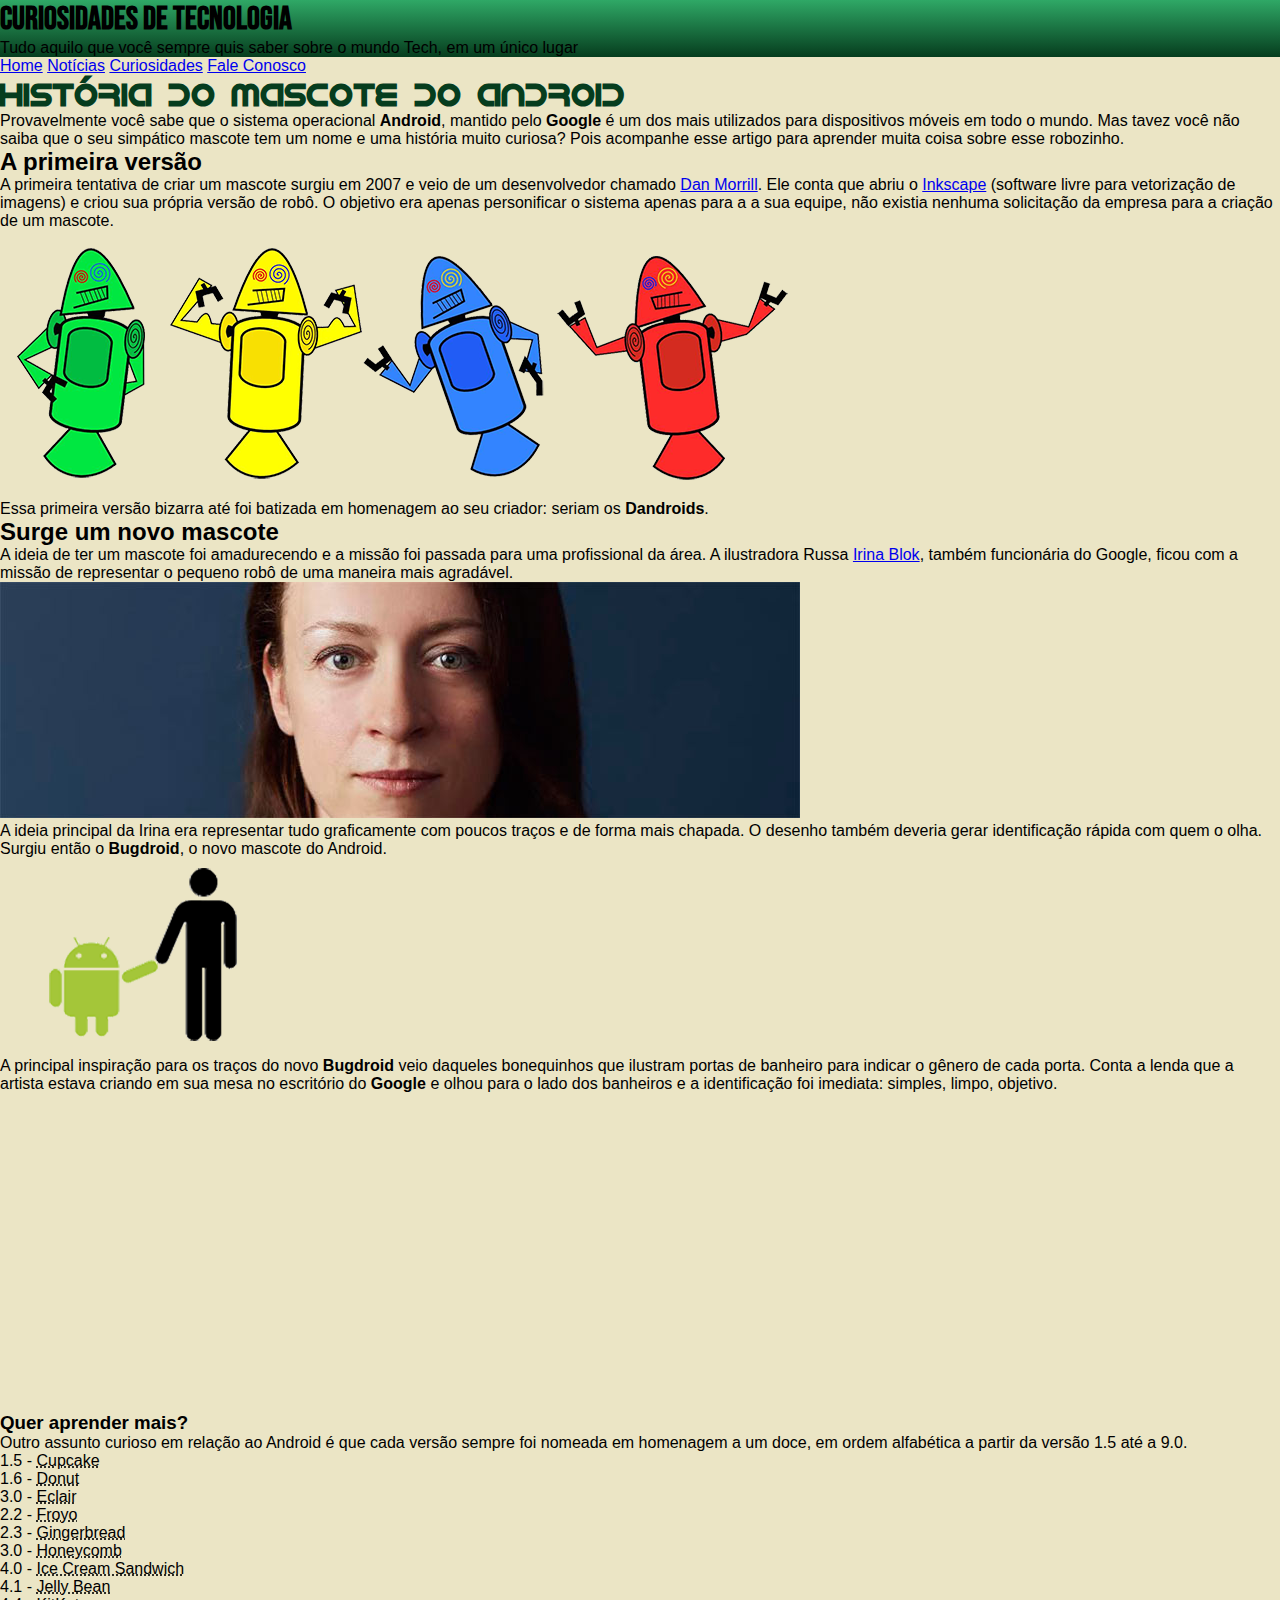
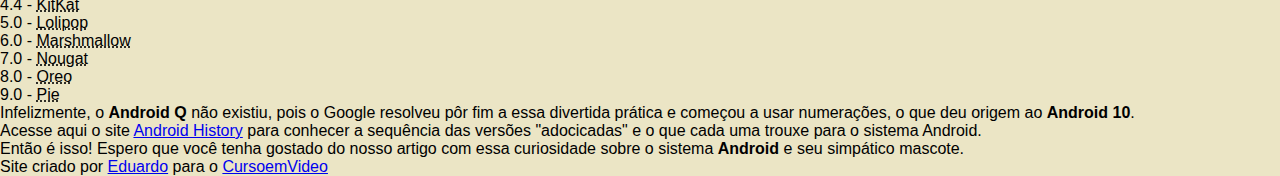
<file: index.html>
<!DOCTYPE html>
<html lang="pt-br">
<head>
    <meta charset="UTF-8">
    <meta name="viewport" content="width=device-width, initial-scale=1.0">
    <title>Como surgiu o mascote do Android?</title>
    <link rel="shortcut icon" href="imagens/favicon.ico" type="image/x-icon">
    <link rel="stylesheet" href="estilos/style.css">
</head>
<body>
    <header>
        <h1>Curiosidades de Tecnologia</h1>
        <p>Tudo aquilo que você sempre quis saber sobre o mundo Tech, em um único lugar</p>
    </header>
    <nav>
        <a href="#">Home</a>
        <a href="#">Notícias</a>
        <a href="#">Curiosidades</a>
        <a href="#">Fale Conosco</a>
    </nav>
    <main>
        <article>
            <h1>
                História do Mascote do Android
            </h1>

            <p>
                Provavelmente você sabe que o sistema operacional <strong>Android</strong>, mantido pelo <strong>Google</strong> é um dos mais utilizados para dispositivos móveis em todo o mundo. Mas tavez você não saiba que o seu simpático mascote tem um nome e uma história muito curiosa? Pois acompanhe esse artigo para aprender muita coisa sobre esse robozinho.
            </p>

            <h2>
                A primeira versão
            </h2>

            <p>
                A primeira tentativa de criar um mascote surgiu em 2007 e veio de um desenvolvedor chamado <a href="https://androidcommunity.com/dan-morrill-shows-us-the-android-mascot-that-almost-was-20130103/" target="_blank" class="externo">Dan Morrill</a>. Ele conta que abriu o <a href="https://inkscape.org/pt-br/" target="_blank" class="externo">Inkscape</a> (software livre para vetorização de imagens) e criou sua própria versão de robô. O objetivo era apenas personificar o sistema apenas para a a sua equipe, não existia nenhuma solicitação da empresa para a criação de um mascote.
            </p>

            <picture>
                <source media="(max-width: 670px)" srcset="imagens/dan-droids-pq.png">
                <img src="imagens/dan-droids.png" alt="Primeiro mascote do Android">
            </picture>

            <p>
                Essa primeira versão bizarra até foi batizada em homenagem ao seu criador: seriam os <strong>Dandroids</strong>.
            </p>

            <h2>
                Surge um novo mascote
            </h2>

            <p>
                A ideia de ter um mascote foi amadurecendo e a missão foi passada para uma profissional da área. A ilustradora Russa <a href="https://www.irinablok.com/android" target="_blank" class="externo">Irina Blok</a>, também funcionária do Google, ficou com a missão de representar o pequeno robô de uma maneira mais agradável.
            </p>

            <picture>
                <source media="(max-width: 670px)" srcset="imagens/irina-blok-pq.jpg">
                <img src="imagens/irina-blok.jpg" alt="Irina Blok, criadora do Bugdroid">
            </picture>

            <p>
                A ideia principal da Irina era representar tudo graficamente com poucos traços e de forma mais chapada. O desenho também deveria gerar identificação rápida com quem o olha. Surgiu então o <strong>Bugdroid</strong>, o novo mascote do Android.
            </p>

            <img src="imagens/bugdroid.png" class="pequena" alt="Bugdroid">

            <p>
                A principal inspiração para os traços do novo <strong>Bugdroid</strong> veio daqueles bonequinhos que ilustram portas de banheiro para indicar o gênero de cada porta. Conta a lenda que a artista estava criando em sua mesa no escritório do <strong>Google</strong> e olhou para o lado dos banheiros e a identificação foi imediata: simples, limpo, objetivo.
            </p>

            <div class="video">
                <iframe width="560" height="315" src="https://www.youtube.com/embed/l2UDgpLz20M" frameborder="0" allow="accelerometer; autoplay; encrypted-media; gyroscope; picture-in-picture" allowfullscreen></iframe>
            </div>
            
            <aside>
                <h3>
                    Quer aprender mais?
                </h3> 
    
                <p>
                    Outro assunto curioso em relação ao Android é que cada versão sempre foi nomeada em homenagem a um doce, em ordem alfabética a partir da versão 1.5 até a 9.0.
                </p>
    
                <ul>
                    <li>
                        1.5 - <abbr title="Bolo de Copo">Cupcake</abbr>
                    </li>
                    <li>
                        1.6 - <abbr title="Rosquinha">Donut</abbr>
                    </li>
                    <li>
                        3.0 - <abbr title="Bomba">Eclair</abbr>
                    </li>
                    <li>
                        2.2 - <abbr title="Iogurte Congelado">Froyo</abbr>
                    </li>
                    <li>
                        2.3 - <abbr title="Biscoito de Gengibre">Gingerbread</abbr>
                    </li>
                    <li>
                        3.0 - <abbr title="Favo de Mel">Honeycomb</abbr>
                    </li>
                    <li>
                        4.0 - <abbr title="Saunduíche de Sorvete">Ice Cream Sandwich</abbr>
                    </li>
                    <li>
                        4.1 - <abbr title="Jujuba">Jelly Bean</abbr>
                    </li>
                    <li>
                        4.4 - <abbr title="KitKat">KitKat</abbr>
                    </li>
                    <li>
                        5.0 - <abbr title="Pirulito">Lolipop</abbr>
                    </li>
                    <li>
                        6.0 - <abbr title="Marshmallow">Marshmallow</abbr>
                    </li>
                    <li>
                        7.0 - <abbr title="Torrone">Nougat</abbr>
                    </li>
                    <li>
                        8.0 - <abbr title="Oreo">Oreo</abbr>
                    </li>
                    <li>
                        9.0 - <abbr title="Torta">Pie</abbr>
                    </li>
                </ul>
    
                <p>
                    Infelizmente, o <strong>Android Q</strong> não existiu, pois o Google resolveu pôr fim a essa divertida prática e começou a usar numerações, o que deu origem ao <strong>Android 10</strong>.
                </p>
    
                <p>
                    Acesse aqui o site <a href="https://www.android.com/intl/en_uk/history/#/donut" target="_blank" class="externo">Android History</a> para conhecer a sequência das versões "adocicadas" e o que cada uma trouxe para o sistema Android.
                </p>
            </aside>
            

            <p>
                Então é isso! Espero que você tenha gostado do nosso artigo com essa curiosidade sobre o sistema <strong>Android</strong> e seu simpático mascote.
            </p>
        </article>
    </main>
    <footer>
        <p>Site criado por <a href="https://gustavoguanabara.github.io/" target="_blank">Eduardo</a> para o <a href="https://www.youtube.com/cursoemvideo" target="_blank">CursoemVideo</a></p>
    </footer>
</body>
</html>
</file>
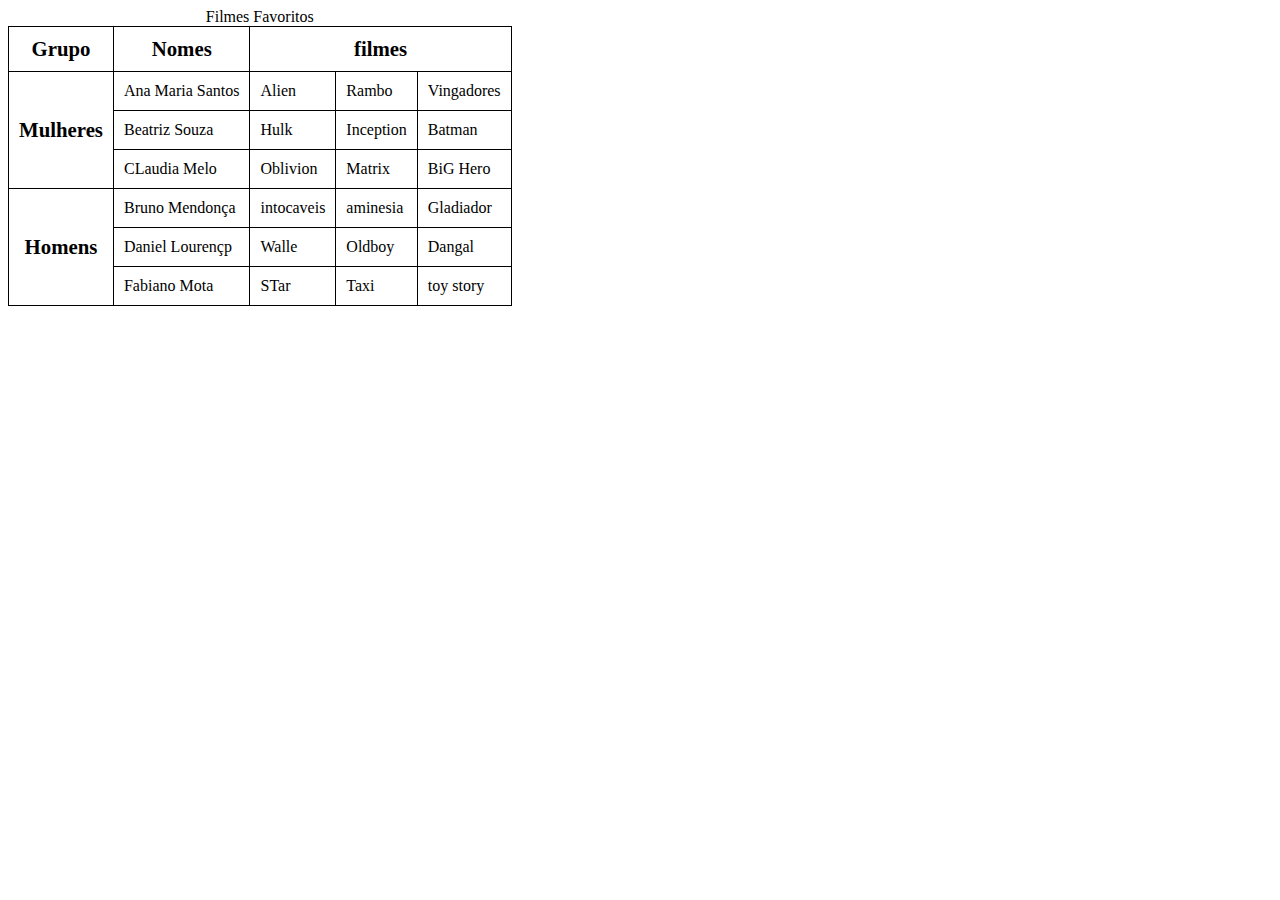
<file: exercicios/ex023/ex003.html>
<!DOCTYPE html>
<html lang="pt-br">

<head>
    <meta charset="UTF-8">
    <meta http-equiv="X-UA-Compatible" content="IE=edge">
    <meta name="viewport" content="width=device-width, initial-scale=1.0">
    <title>Exercio n3</title>
    <style>
        td,
        th {
            border: 1px solid black;
            padding: 10px;
        }
        
        th {
            font-size: 1.3em;
            font-weight: bold;
        }
        
        table {
            border-collapse: collapse;
        }
    </style>
</head>

<body>
    <table>
        <caption>
            Filmes Favoritos
        </caption>
        <thead>
            <tr>
                <th>Grupo</th>
                <th>Nomes</th>
                <Th colspan="3">filmes</Th>
            </tr>
        </thead>
        <tbody>
            <tr>
                <th rowspan="3">Mulheres</th>
                <td>Ana Maria Santos</td>
                <td>Alien</td>
                <td>Rambo</td>
                <td>Vingadores</td>
            </tr>
            <tr>
                <td>Beatriz Souza</td>
                <td>Hulk</td>
                <td>Inception</td>
                <td>Batman</td>
            </tr>
            <tr>
                <td>CLaudia Melo</td>
                <td>Oblivion</td>
                <td>Matrix</td>
                <td>BiG Hero</td>
            </tr>
            <tr>
                <th rowspan="3">Homens</th>
                <td>Bruno Mendonça</td>
                <td>intocaveis</td>
                <td>aminesia </td>
                <td>Gladiador</td>
            </tr>
            <tr>
                <td>Daniel Lourençp</td>
                <td>Walle</td>
                <td>Oldboy</td>
                <td>Dangal</td>
            </tr>
            <tr>
                <td>Fabiano Mota</td>
                <td>STar</td>
                <td>Taxi</td>
                <td>toy story</td>
            </tr>
        </tbody>


    </table>

</body>

</html>
</file>
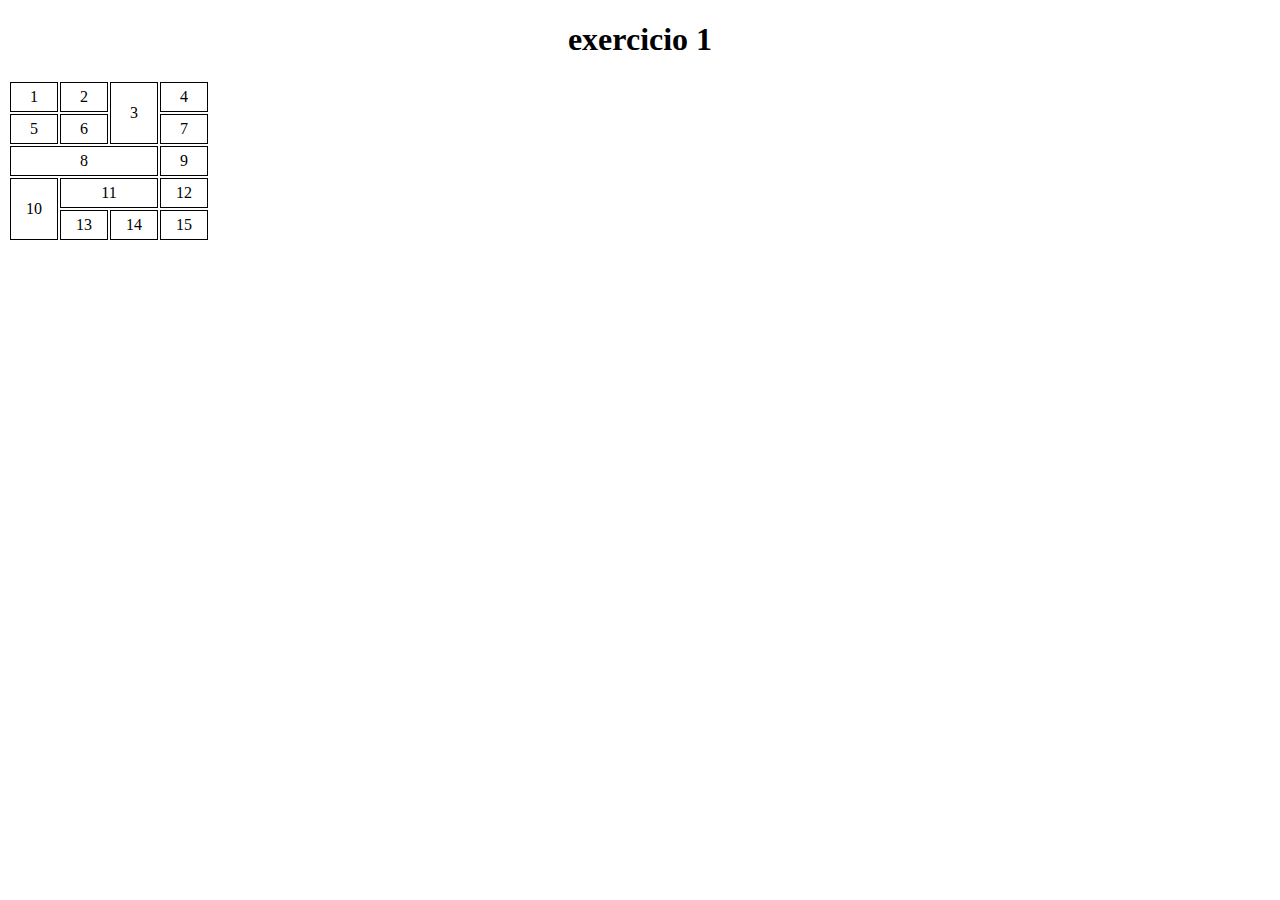
<file: exercicios/ex023/exercicio001.html>
<!DOCTYPE html>
<html lang="pt-br">

<head>
    <meta charset="UTF-8">
    <meta http-equiv="X-UA-Compatible" content="IE=edge">
    <meta name="viewport" content="width=device-width, initial-scale=1.0">
    <title>exercio 001 </title>
    <style>
        td {
            border: 1px solid black;
            padding: 5px 15px;
        }
        
        body {
            text-align: center;
        }
    </style>
</head>


<body>
    <h1>exercicio 1</h1>
    <table>
        <tr>
            <td>1</td>
            <td>2</td>
            <td rowspan="2">3</td>
            <td>4

            </td>

        </tr>
        <tr>
            <td>5 </td>
            <td>6</td>
            <td>7</td>

        </tr>
        <tr>
            <td colspan="3">8</td>
            <td>9</td>

        </tr>
        <tr>
            <td rowspan="2">10</td>
            <td colspan="2">11</td>
            <td>12</td>
        </tr>
        <tr>
            <td>13</td>
            <td>14</td>
            <td>15</td>
        </tr>


    </table>

</body>

</html>
</file>
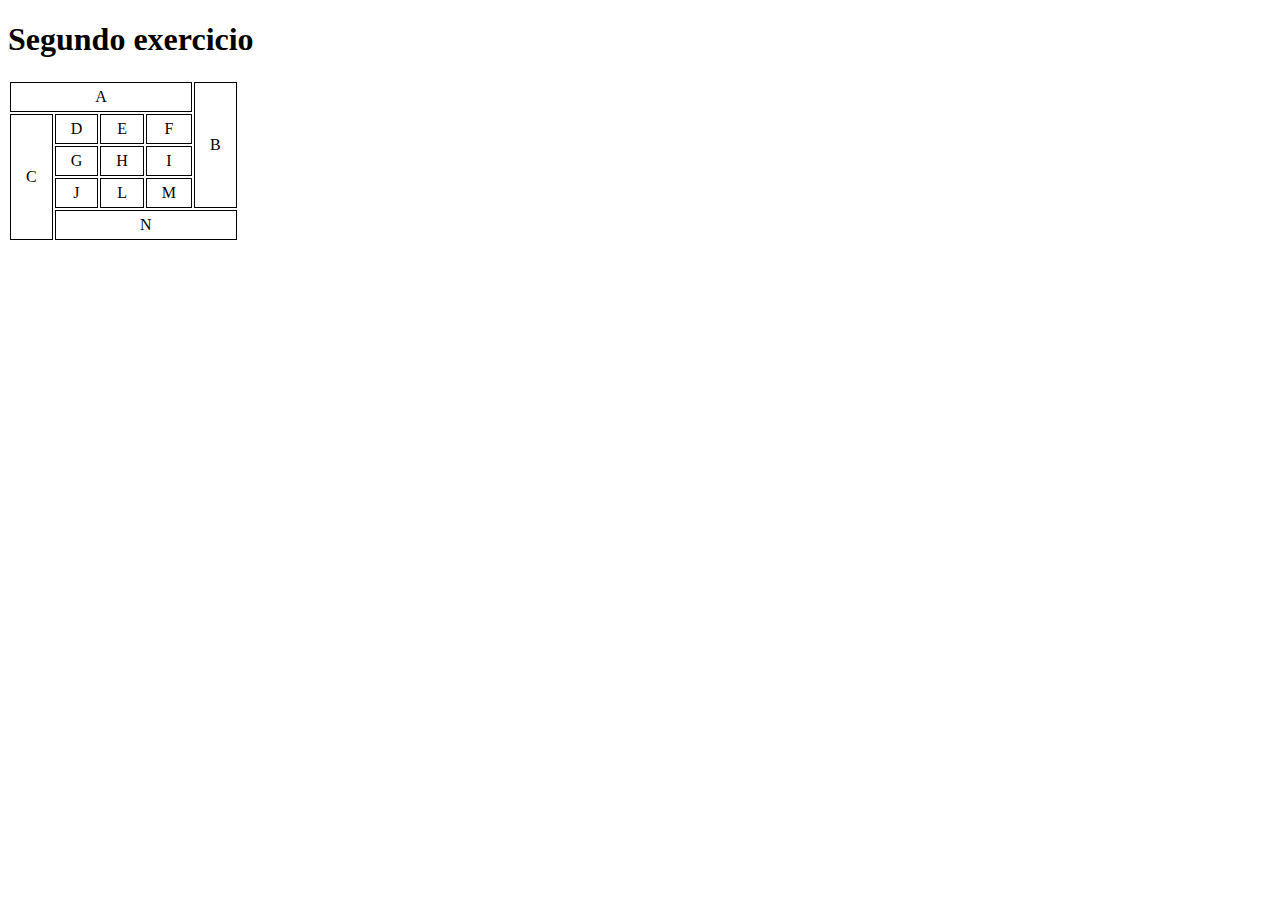
<file: exercicios/ex023/exercicio002.html>
<!DOCTYPE html>
<html lang="pt-br">

<head>
    <meta charset="UTF-8">
    <meta http-equiv="X-UA-Compatible" content="IE=edge">
    <meta name="viewport" content="width=device-width, initial-scale=1.0">
    <title>Exercicio 02
    </title>
    <style>
        td {
            border: 1px solid black;
            padding: 5px 15px;
            text-align: center;
        }
    </style>
</head>

<body>
    <h1>Segundo exercicio</h1>
    <table>
        <tr>
            <td colspan="4">A</td>
            <TD rowspan="4">B</TD>

        </tr>
        <TR>
            <td rowspan="4">C</td>
            <td>D</td>
            <td>E</td>
            <td>F</td>

        </TR>
        <tr>
            <td>G</td>
            <td>H</td>
            <td>I</td>
        </tr>
        <tr>
            <td>J</td>
            <td>L</td>
            <td>M</td>
        </tr>
        <tr>
            <td colspan="4">N</td>
        </tr>

    </table>



</body>

</html>
</file>
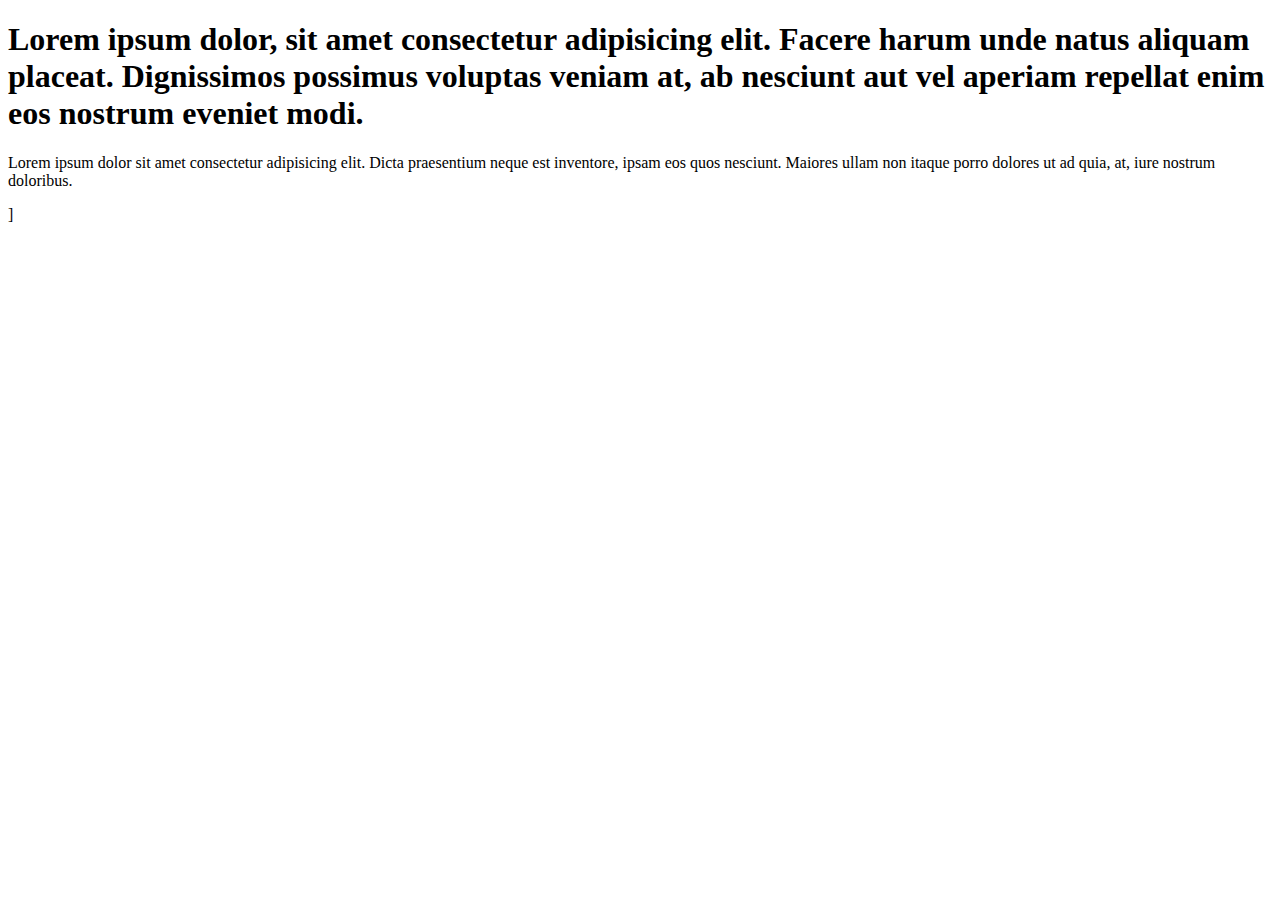
<file: exercicios/ex024/ex001.html>
<!DOCTYPE html>
<html lang="pt-br">

<head>
    <meta charset="UTF-8">
    <meta http-equiv="X-UA-Compatible" content="IE=edge">
    <meta name="viewport" content="width=device-width, initial-scale=1.0">
    <title>Estudo iframe</title>
</head>

<body>
    <h1>Lorem ipsum dolor, sit amet consectetur adipisicing elit. Facere harum unde natus aliquam placeat. Dignissimos possimus voluptas veniam at, ab nesciunt aut vel aperiam repellat enim eos nostrum eveniet modi.</h1>
    <p>Lorem ipsum dolor sit amet consectetur adipisicing elit. Dicta praesentium neque est inventore, ipsam eos quos nesciunt. Maiores ullam non itaque porro dolores ut ad quia, at, iure nostrum doloribus.</p>]


</body>

</html>
</file>
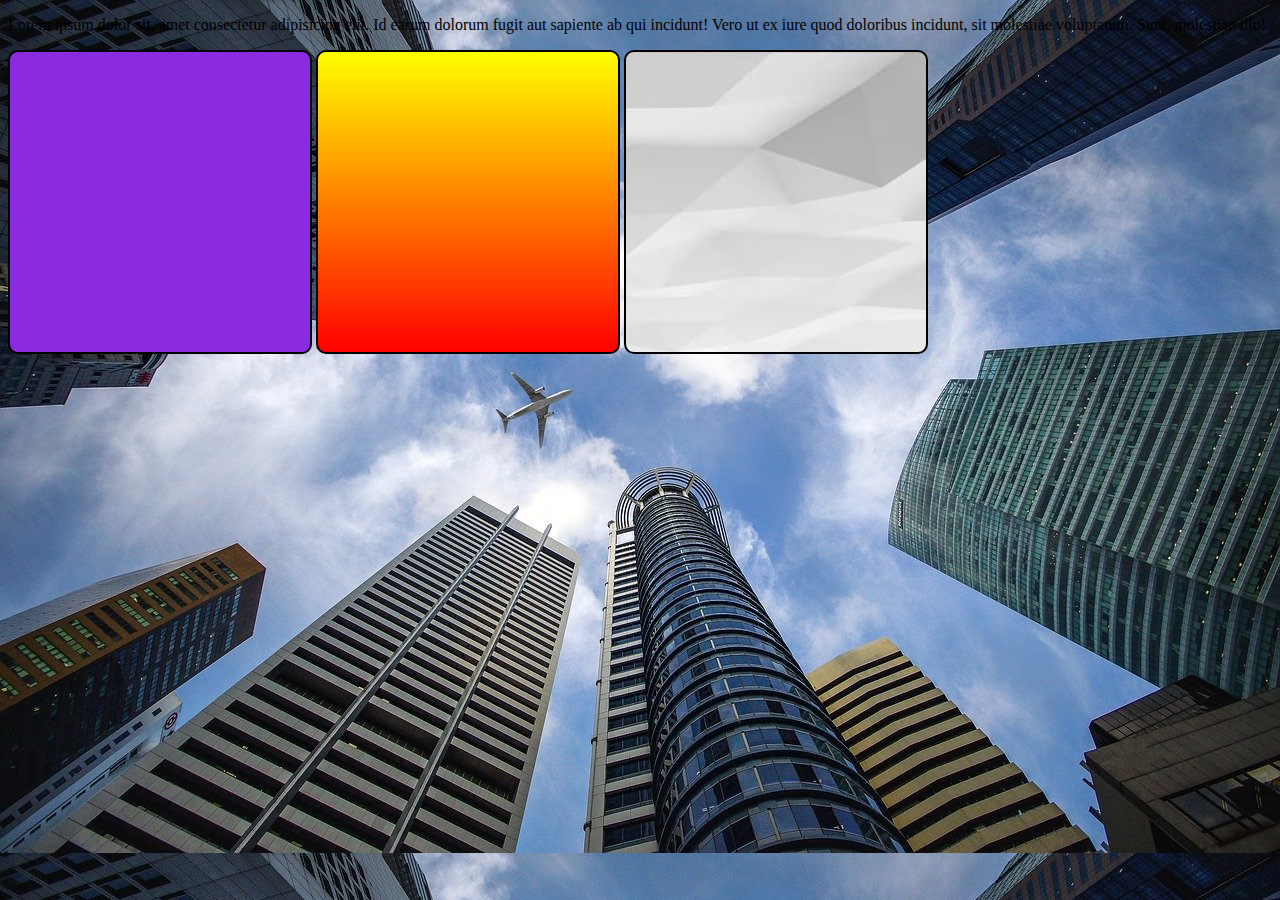
<file: exercicios/ex022/Imagens/fundo0001.html>
<!DOCTYPE html>
<html lang="en">
<head>
    <meta charset="UTF-8">
    <meta http-equiv="X-UA-Compatible" content="IE=edge">
    <meta name="viewport" content="width=device-width, initial-scale='1.0'">
    <title>Teste de imagem  de fundo </title>
    <style>
        body{
            background-image: url(wallpaper002.jpg) ;
        }
        div.Quadrado{
            display: inline-block;
            border: 2px solid black;
            border-radius: 10px;
            background-color: gray;
            width: 300px;
            height: 300px;
        }
        div#q1{
            background-color: blueviolet;

        }
        div#q2{
            background-image: linear-gradient(to bottom, yellow,red  );
            
        }
        div#q3{
            background-image: url(wallpaper005.jpg );
            
        }
    </style>
</head>
<body>
    <p>Lorem ipsum dolor sit, amet consectetur adipisicing elit. Id earum dolorum fugit aut sapiente ab qui incidunt! Vero ut ex iure quod doloribus incidunt, sit molestiae voluptatum. Sunt, molestiae illo!</p>
    <div class="Quadrado" id="q1">

    </div>
    <div class="Quadrado" id="q2">

    </div>
    <div class="Quadrado" id="q3">

    </div>
</body>
</html>
</file>
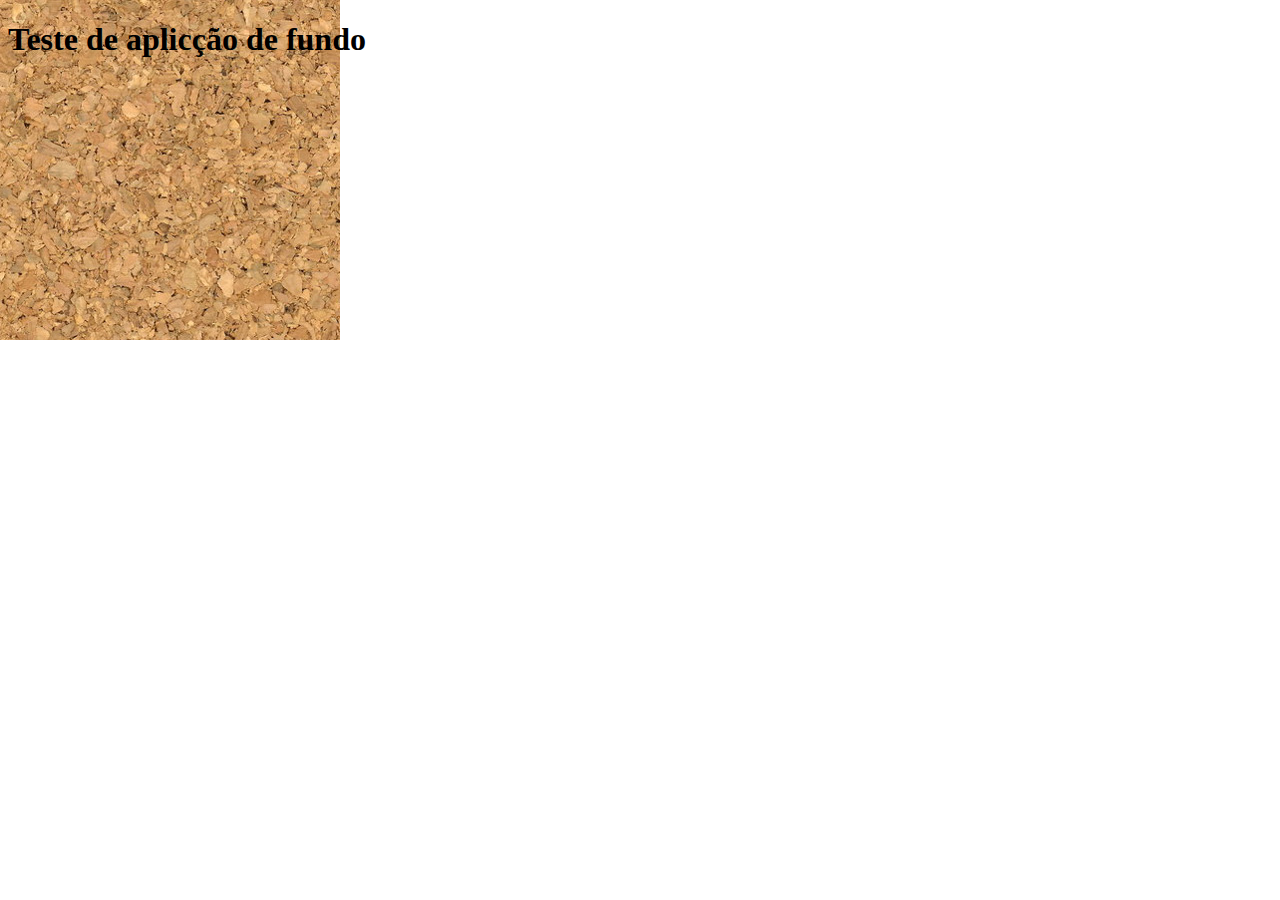
<file: exercicios/ex022/Imagens/fundo002.html>
<!DOCTYPE html>
<html lang="en">
<head>
    <meta charset="UTF-8">
    <meta http-equiv="X-UA-Compatible" content="IE=edge">
    <meta name="viewport" content="width=device-width, initial-scale=1.0">
    <title>PersonalizaÇÂo do fundos</title>
   <style>
       body {
           background-image:  url(wallpaper001.jpg);
           background: size 100px;
           background-repeat: no-repeat;

           
       }
   </style>
       
  
</head>
<body>
    <h1>Teste de aplicção de fundo </h1>
</body>
</html>
</file>
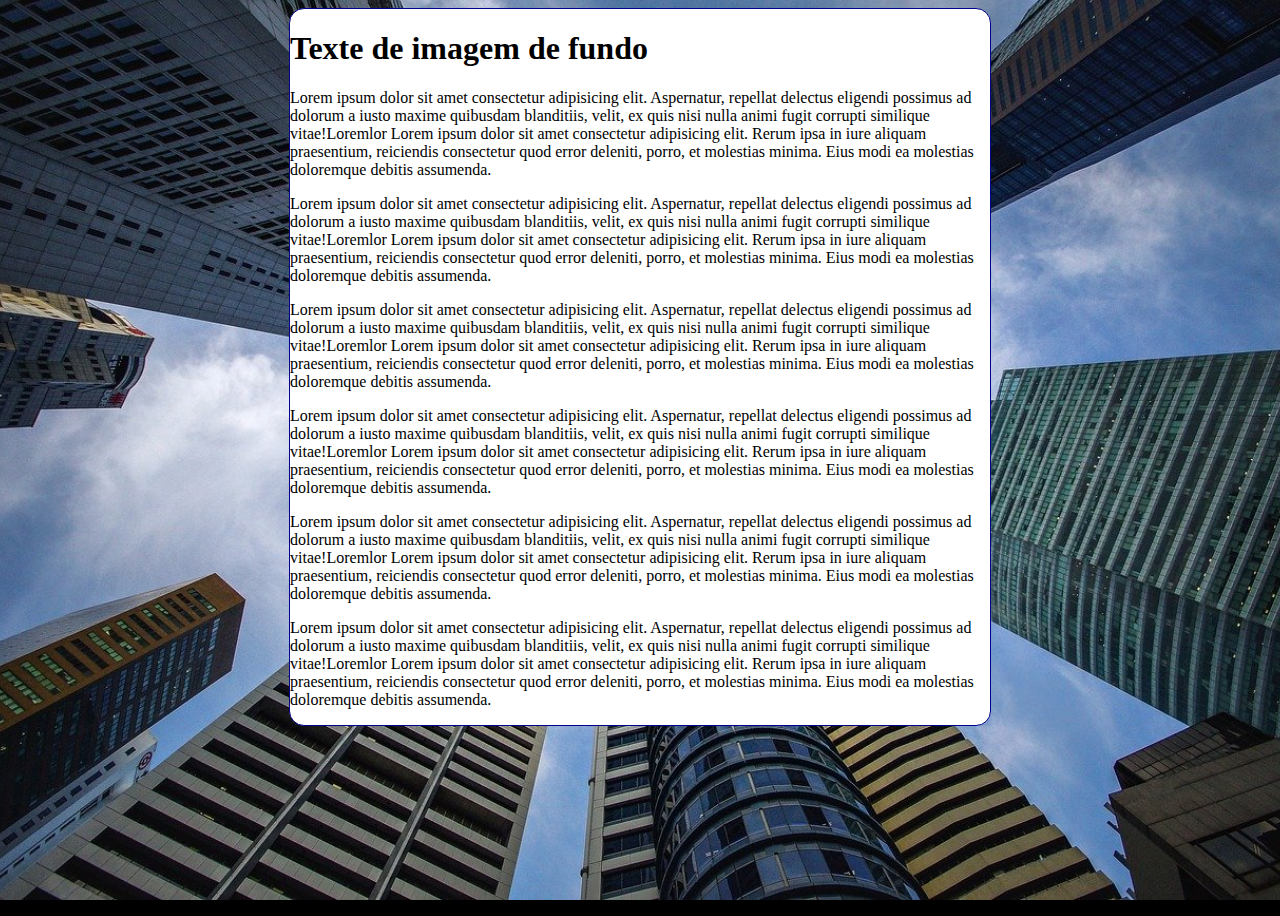
<file: exercicios/ex022/Imagens/fundo006.html>
<!DOCTYPE html>
<html lang="pt-br">
<head>
    <meta charset="UTF-8">
    <meta http-equiv="X-UA-Compatible" content="IE=edge">
    <meta name="viewport" content="width=device-width, initial-scale=1.0">
    <title>Fundo fixo de tela </title>
    <style>
        body{
            height: 100vh;
            background-color: black;
            background-image: url(wallpaper002.jpg);
            background-position: center top;
            background-repeat: no-repeat;
            background-size: cover;
            background-attachment: fixed;

        }
        main{
        background-color: white;
        max-width: 700px;
        pedding: 30px;
        margin: auto;
        border: 1px solid darkblue;
        border-radius: 15px;
    }
    </style>
</head>
<body>
        <main>
            <h1>
                Texte de imagem de fundo 
            </h1>
            <p>Lorem ipsum dolor sit amet consectetur adipisicing elit. Aspernatur, repellat delectus eligendi possimus ad dolorum a iusto maxime quibusdam blanditiis, velit, ex quis nisi nulla animi fugit corrupti similique vitae!Loremlor Lorem ipsum dolor sit amet consectetur adipisicing elit. Rerum ipsa in iure aliquam praesentium, reiciendis consectetur quod error deleniti, porro, et molestias minima. Eius modi ea molestias doloremque debitis assumenda.</p>
            <p>Lorem ipsum dolor sit amet consectetur adipisicing elit. Aspernatur, repellat delectus eligendi possimus ad dolorum a iusto maxime quibusdam blanditiis, velit, ex quis nisi nulla animi fugit corrupti similique vitae!Loremlor Lorem ipsum dolor sit amet consectetur adipisicing elit. Rerum ipsa in iure aliquam praesentium, reiciendis consectetur quod error deleniti, porro, et molestias minima. Eius modi ea molestias doloremque debitis assumenda.</p>
            <p>Lorem ipsum dolor sit amet consectetur adipisicing elit. Aspernatur, repellat delectus eligendi possimus ad dolorum a iusto maxime quibusdam blanditiis, velit, ex quis nisi nulla animi fugit corrupti similique vitae!Loremlor Lorem ipsum dolor sit amet consectetur adipisicing elit. Rerum ipsa in iure aliquam praesentium, reiciendis consectetur quod error deleniti, porro, et molestias minima. Eius modi ea molestias doloremque debitis assumenda.</p>
            <p>Lorem ipsum dolor sit amet consectetur adipisicing elit. Aspernatur, repellat delectus eligendi possimus ad dolorum a iusto maxime quibusdam blanditiis, velit, ex quis nisi nulla animi fugit corrupti similique vitae!Loremlor Lorem ipsum dolor sit amet consectetur adipisicing elit. Rerum ipsa in iure aliquam praesentium, reiciendis consectetur quod error deleniti, porro, et molestias minima. Eius modi ea molestias doloremque debitis assumenda.</p>
            <p>Lorem ipsum dolor sit amet consectetur adipisicing elit. Aspernatur, repellat delectus eligendi possimus ad dolorum a iusto maxime quibusdam blanditiis, velit, ex quis nisi nulla animi fugit corrupti similique vitae!Loremlor Lorem ipsum dolor sit amet consectetur adipisicing elit. Rerum ipsa in iure aliquam praesentium, reiciendis consectetur quod error deleniti, porro, et molestias minima. Eius modi ea molestias doloremque debitis assumenda.</p>
            <p>Lorem ipsum dolor sit amet consectetur adipisicing elit. Aspernatur, repellat delectus eligendi possimus ad dolorum a iusto maxime quibusdam blanditiis, velit, ex quis nisi nulla animi fugit corrupti similique vitae!Loremlor Lorem ipsum dolor sit amet consectetur adipisicing elit. Rerum ipsa in iure aliquam praesentium, reiciendis consectetur quod error deleniti, porro, et molestias minima. Eius modi ea molestias doloremque debitis assumenda.</p>
        
       
        </main>
</body>
</html>
</file>
<file: estilos/style.css>
@charset "UTF-8";
@import url('https://fonts.googleapis.com/css2?family=Bebas+Neue&family=Open+Sans:wght@300&display=swap');
@font-face {
    font-family: 'Android';
    src: url(../fontes/idroid.otf) format('opentype');
    font-weight: normal;

     
}
:root{
    --cor0:#ebe5c5;
    --cor1:#83e1ad;
    --cor2:#3ddc84;
    --cor3:#2fa866;
    --cor4:#1a5c37;
    --cor5:#063d1e;
    --font-padrao: Arial,verdana, helvetica, sans-serif;
    --font-destaque: 'Bebas Neue', sans-serif;
    --font-android:'Android', cursive ;

}
*{
    margin:0px ;
    padding: 0px;
    
}

body{ background-color: var(--cor0);
    font-family: var(--font-padrao);

}
a. externo: :after {
    content: '\00\0\1f517';
}

header{ 
    background-image: linear-gradient(to bottom,var(--cor3), var(--cor5));
}


header> h1{
    color: var;
    font-family: var(--font-destaque);
}
main h1 {
    color: var(--cor5);
    font-family: var(--font-android);
}
</file>
